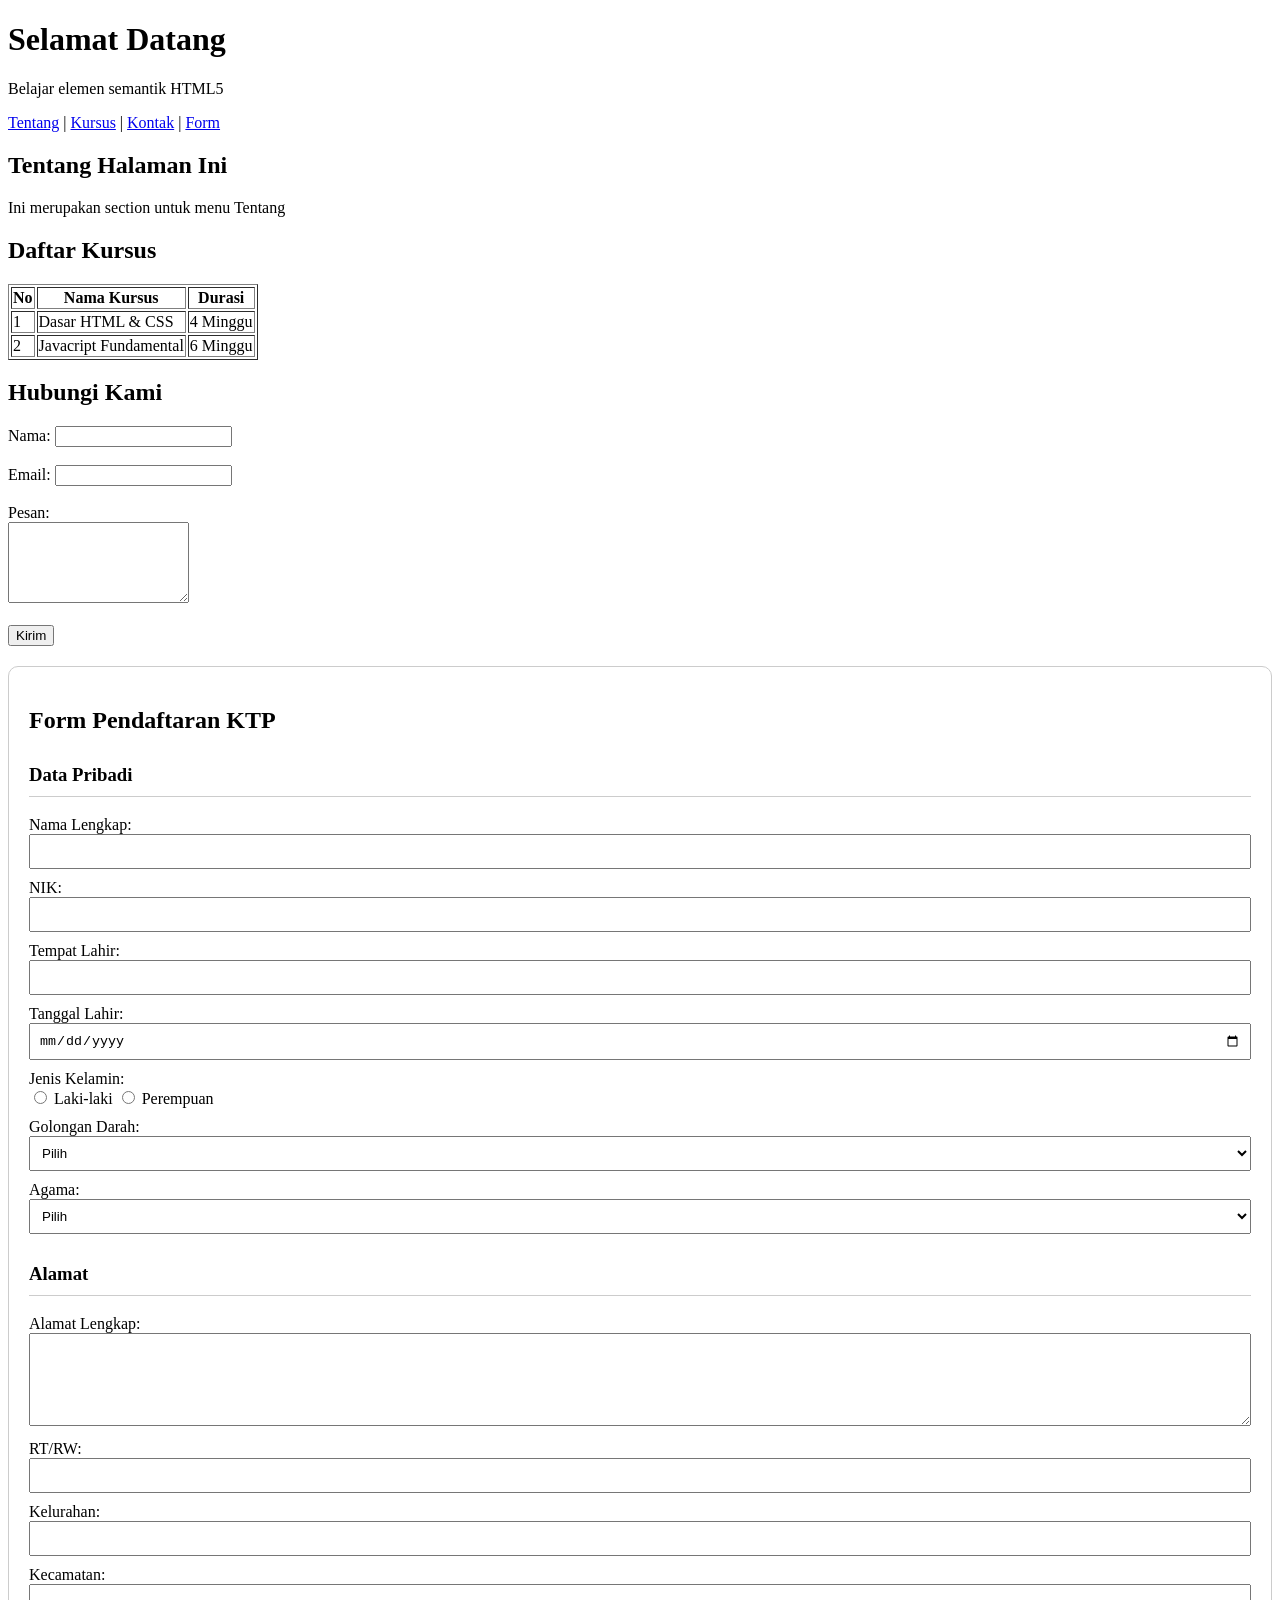
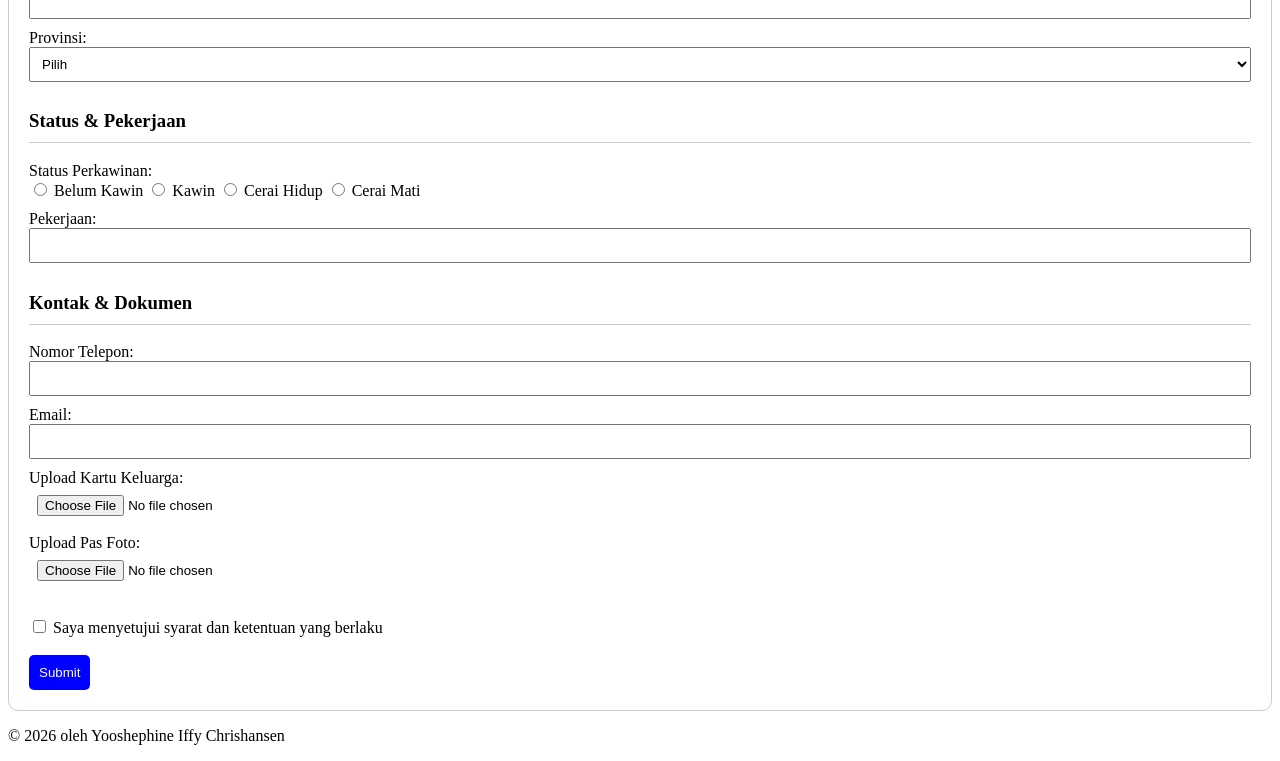
<file: pertemuan03/index.html>
<!doctype html>
<html lang="en">
  <head>
    <meta charset="UTF-8" />
    <meta name="viewport" content="width=device-width, initial-scale=1.0" />
    <title>Latihan 1 - HTML5</title>
    <style>
      h3 {
        border-bottom: 1px solid #ccc;
        padding: 10px 0;
      }
      .form-container {
        border: 1px solid #ccc;
        border-radius: 10px;
        padding: 20px;
        margin-top: 20px;
      }
      .form-group {
        margin-bottom: 10px;
      }
      .form-input {
        width: 100%;
        padding: 8px;
        box-sizing: border-box;
      }
      input[type="button"] {
        background-color: blue;
        color: white;
        padding: 10px;
        border: none;
        border-radius: 5px;
      }
    </style>
  </head>
  <body>
    <header>
      <h1>Selamat Datang</h1>
      <p>Belajar elemen semantik HTML5</p>
    </header>
    <nav>
      <a href="#tentang">Tentang</a> | <a href="#kursus">Kursus</a> |
      <a href="#kontak">Kontak</a> |
      <a href="#form_pendaftaran">Form</a>
    </nav>
    <section id="tentang">
      <h2>Tentang Halaman Ini</h2>
      <p>Ini merupakan section untuk menu Tentang</p>
    </section>
    <section id="kursus">
      <h2>Daftar Kursus</h2>
      <table border="1">
        <tr>
          <th>No</th>
          <th>Nama Kursus</th>
          <th>Durasi</th>
        </tr>
        <tr>
          <td>1</td>
          <td>Dasar HTML & CSS</td>
          <td>4 Minggu</td>
        </tr>
        <tr>
          <td>2</td>
          <td>Javacript Fundamental</td>
          <td>6 Minggu</td>
        </tr>
      </table>
    </section>
    <section id="kontak">
      <h2>Hubungi Kami</h2>
      <form>
        <label for="nama">Nama:</label>
        <input type="text" id="nama" />
        <br /><br />
        <label for="email">Email:</label>
        <input type="email" id="email" />
        <br /><br />
        <label for="pesan">Pesan:</label>
        <br />
        <textarea rows="5" id="pesan"></textarea>
        <br /><br />
        <button>Kirim</button>
      </form>
    </section>
    <section class="form-container" id="form_pendaftaran">
      <h2>Form Pendaftaran KTP</h2>
      <form>
        <div class="data_pribadi">
          <h3>Data Pribadi</h3>
          <div class="nama_lengkap form-group">
            <label for="nama_lengkap">Nama Lengkap: </label>
            <input
              type="text"
              id="nama_lengkap"
              name="nama_lengkap"
              class="form-input" />
          </div>
          <div class="nik form-group">
            <label for="nik">NIK: </label>
            <input type="number" id="nik" name="nik" class="form-input" />
          </div>
          <div class="tempat_lahir form-group">
            <label for="tempat_lahir">Tempat Lahir: </label>
            <input
              type="text"
              id="tempat_lahir"
              name="tempat_lahir"
              class="form-input" />
          </div>
          <div class="tanggal_lahir form-group">
            <label for="tanggal_lahir">Tanggal Lahir: </label>
            <input
              type="date"
              id="tanggal_lahir"
              name="tanggal_lahir"
              class="form-input" />
          </div>
          <div class="jenis_kelamin form-group">
            <label for="jenis_kelamin">Jenis Kelamin: </label>
            <br />
            <input type="radio" name="jenis_kelamin" value="laki-laki" />
            Laki-laki
            <input type="radio" name="jenis_kelamin" value="perempuan" />
            Perempuan
          </div>
          <div class="golongan_darah form-group">
            <label for="golongan_darah">Golongan Darah: </label>
            <select
              id="golongan_darah"
              name="golongan_darah"
              class="form-input">
              <option value="">Pilih</option>
              <option value="a">A</option>
              <option value="b">B</option>
              <option value="ab">AB</option>
              <option value="o">O</option>
            </select>
          </div>
          <div class="agama form-group">
            <label for="agama">Agama: </label>
            <select id="agama" name="agama" class="form-input">
              <option value="">Pilih</option>
              <option value="islam">Islam</option>
              <option value="kristen">Kristen</option>
              <option value="hindu">Hindu</option>
              <option value="budha">Budha</option>
            </select>
          </div>
        </div>
        <div class="alamat">
          <h3>Alamat</h3>
          <div class="alamat_lengkap form-group">
            <label for="alamat_lengkap">Alamat Lengkap: </label>
            <br />
            <textarea
              id="alamat_lengkap"
              name="alamat_lengkap"
              class="form-input"
              rows="5"
              cols="20"></textarea>
          </div>
          <div class="rt_rw form-group">
            <label for="rt_rw">RT/RW: </label>
            <input type="text" id="rt_rw" name="rt_rw" class="form-input" />
          </div>
          <div class="kelurahan form-group">
            <label for="kelurahan">Kelurahan: </label>
            <input
              type="text"
              id="kelurahan"
              name="kelurahan"
              class="form-input" />
          </div>
          <div class="kecamatan form-group">
            <label for="kecamatan">Kecamatan: </label>
            <input
              type="text"
              id="kecamatan"
              name="kecamatan"
              class="form-input" />
          </div>
          <div class="provinsi form-group">
            <label for="provinsi">Provinsi: </label>
            <select name="provinsi" id="provinsi" class="form-input">
              <option value="">Pilih</option>
              <option value="jawa_barat">Kalimantan Barat</option>
              <option value="jawa_tengah">Kalimantan Tengah</option>
              <option value="jawa_timur">Kalimantan Timur</option>
              <option value="dki_jakarta">DKI Jakarta</option>
            </select>
          </div>
        </div>
        <div class="status">
          <h3>Status & Pekerjaan</h3>
          <div class="status_perkawinan form-group">
            <label for="status_perkawinan">Status Perkawinan: </label>
            <br />
            <input type="radio" name="status_perkawinan" value="belum_kawin" />
            Belum Kawin
            <input type="radio" name="status_perkawinan" value="kawin" /> Kawin
            <input type="radio" name="status_perkawinan" value="cerai_hidup" />
            Cerai Hidup
            <input type="radio" name="status_perkawinan" value="cerai_mati" />
            Cerai Mati
          </div>
          <div class="pekerjaan form-group">
            <label for="pekerjaan">Pekerjaan: </label>
            <input
              type="text"
              id="pekerjaan"
              name="pekerjaan"
              class="form-input" />
          </div>
        </div>
        <div class="kontak_dokumen">
          <h3>Kontak & Dokumen</h3>
          <div class="nomor_telepon form-group">
            <label for="nomor_telepon">Nomor Telepon: </label>
            <input
              type="text"
              id="nomor_telepon"
              name="nomor_telepon"
              class="form-input" />
          </div>
          <div class="email_pendaftaran form-group">
            <label for="email_pendaftaran">Email: </label>
            <input
              type="email"
              id="email_pendaftaran"
              name="email_pendaftaran"
              class="form-input" />
          </div>
          <div class="upload_kk form-group">
            <label for="upload_kk">Upload Kartu Keluarga: </label>
            <input
              type="file"
              id="upload_kk"
              name="upload_kk"
              class="form-input" />
          </div>
          <div class="upload_pasfoto form-group">
            <label for="upload_pasfoto">Upload Pas Foto: </label>
            <input
              type="file"
              id="upload_pasfoto"
              name="upload_pasfoto"
              class="form-input" />
          </div>
        </div>
        <br />
        <input type="checkbox" name="setuju" /> Saya menyetujui syarat dan
        ketentuan yang berlaku <br /><br />
        <input type="button" value="Submit" />
      </form>
    </section>
    <footer>
      <p>&copy; 2026 oleh Yooshephine Iffy Chrishansen</p>
    </footer>
  </body>
</html>
</file>
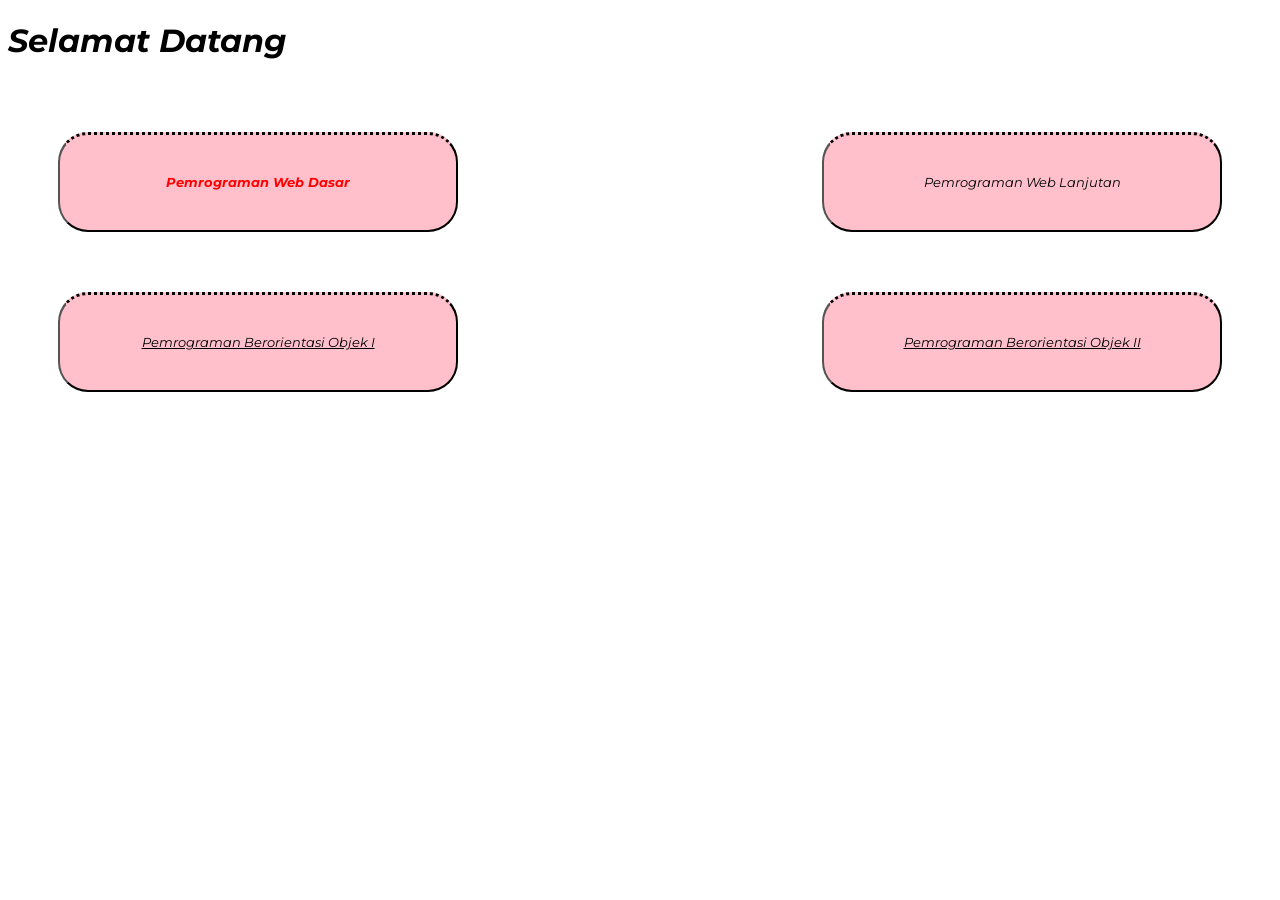
<file: pertemuan04/index.html>
<!DOCTYPE html>
<html lang="en">
<head>
    <meta charset="UTF-8">
    <meta name="viewport" content="width=device-width, initial-scale=1.0">
    <title>CSS Style & Layout</title>
    <link rel="stylesheet" href="css/style.css">
    <!-- <link rel="preconnect" href="https://fonts.googleapis.com">
    <link rel="preconnect" href="https://fonts.gstatic.com" crossorigin>
    <link href="https://fonts.googleapis.com/css2?family=Montserrat:ital,wght@0,100..900;1,100..900&display=swap" rel="stylesheet"> -->
    <style>
        button{
            border-top: 3px dotted #000;
            border-radius: 30px;
            padding: 20px;
            margin: 10px;
        }
        /* *{  
            font-family: "Mono";
        } */
    </style>
</head>
<body>
    <h1>Selamat Datang</h1>
    <div class="container">
        <button type="button" id="btn1" class="btn web" style="font-weight: bold;"> Pemrograman Web Dasar</button>
        <button type="button" id="btn2" class="btn web"> Pemrograman Web Lanjutan</button>
        <button type="button" id="btn3" class="btn oop"> Pemrograman Berorientasi Objek I</button>
        <button type="button" id="btn4" class="btn oop"> Pemrograman Berorientasi Objek II</button>
    </div>
   
</body>
</html>
</file>
<file: pertemuan04/css/style.css>
@font-face {
    font-family: "Mono";
    src: url("../fonts/Montserrat-Italic-VariableFont_wght.ttf");
}

* {  
    font-family: "Mono";
}
.container{
    display: flex;
    flex-wrap: wrap;
    justify-content: space-between;
    gap: 40px;
    padding: 40px;
}

.web{
    font-style: italic;
}

.oop{
    text-decoration: underline;
}

#btn1{
    color: red;
}

.btn:hover{
    background-color: #4CAF50; 
    color: white;
}
button{
    min-width: 400px;
    height: 100px;
    background-color: pink;
    transition-duration: 0.3s;
}
</file>
